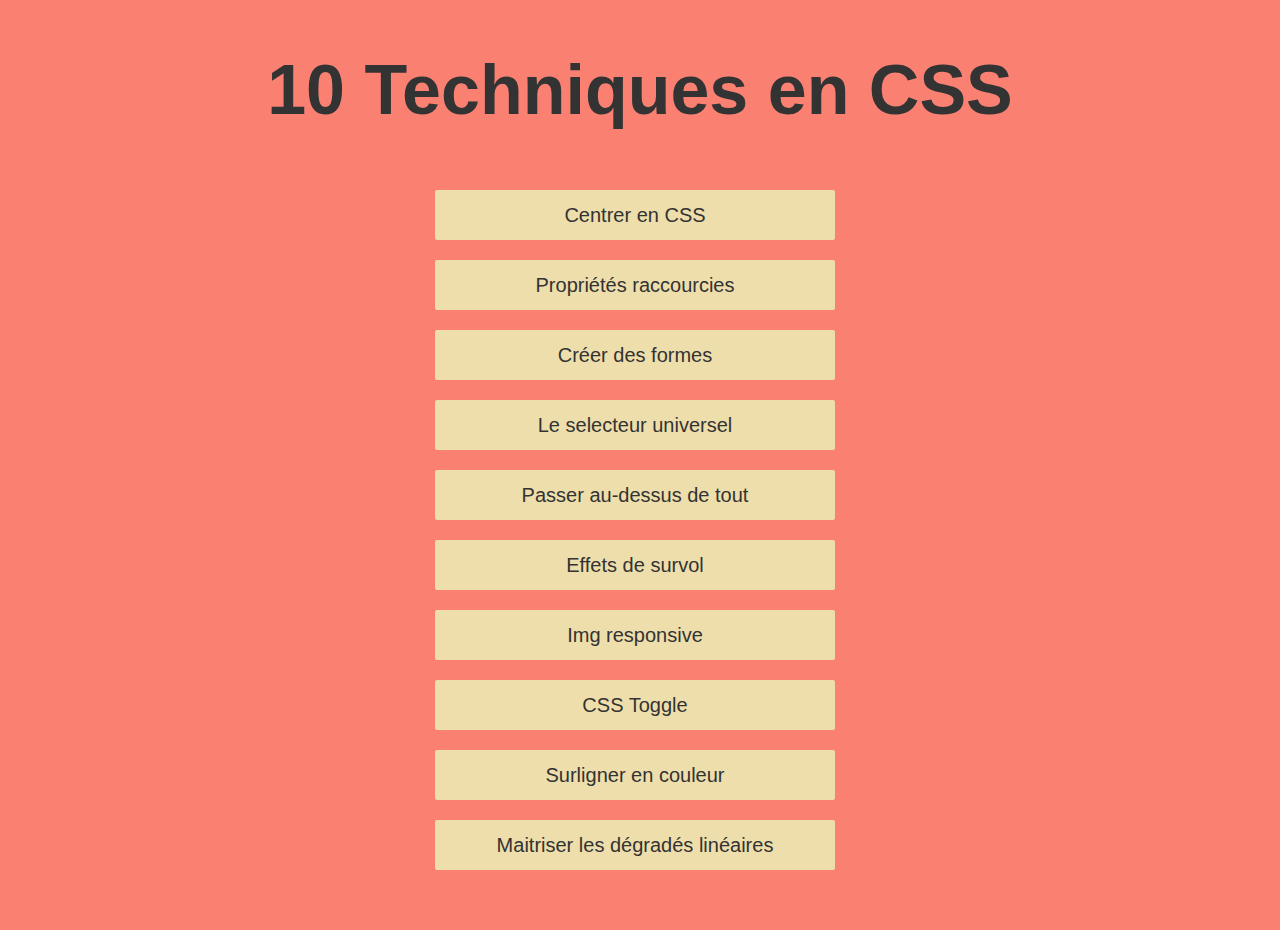
<file: index.html>
<!DOCTYPE html>
<html lang="fr">
<head>
    <meta charset="UTF-8">
    <meta name="viewport" content="width=device-width, initial-scale=1.0">
    <title>Astuces CSS</title>
    <link rel="stylesheet" href="style.css">
</head>
<body>
    <h1>10 Techniques en CSS</h1>
    <div class="container">

        <div class="contList contList1">
            <div class="item item1"><a href="./Astuces/astuce1/index.html">Centrer en CSS</a></div>
            <div class="item item2"><a href="./Astuces/astuce2/index.html">Propriétés raccourcies</a></div>
            <div class="item item3"><a href="./Astuces/astuce3/index.html">Créer des formes</a></div>
            <div class="item item4"><a href="./Astuces/astuce4/index.html">Le selecteur universel</a></div>
            <div class="item item5"><a href="./Astuces/astuce5/index.html">Passer au-dessus de tout</a></div>
            <div class="item item6"><a href="./Astuces/astuce6/index.html">Effets de survol</a></div>
            <div class="item item7"><a href="./Astuces/astuce7/index.html">Img responsive</a></div>
            <div class="item item8"><a href="./Astuces/astuce8/index.html">CSS Toggle</a></div>
            <div class="item item9"><a href="./Astuces/astuce9/index.html">Surligner en couleur</a></div>
            <div class="item item10"><a href="./Astuces/astuce10/index.html">Maitriser les dégradés linéaires</a></div>
        </div>


    </div>


</body>
</html>
</file>
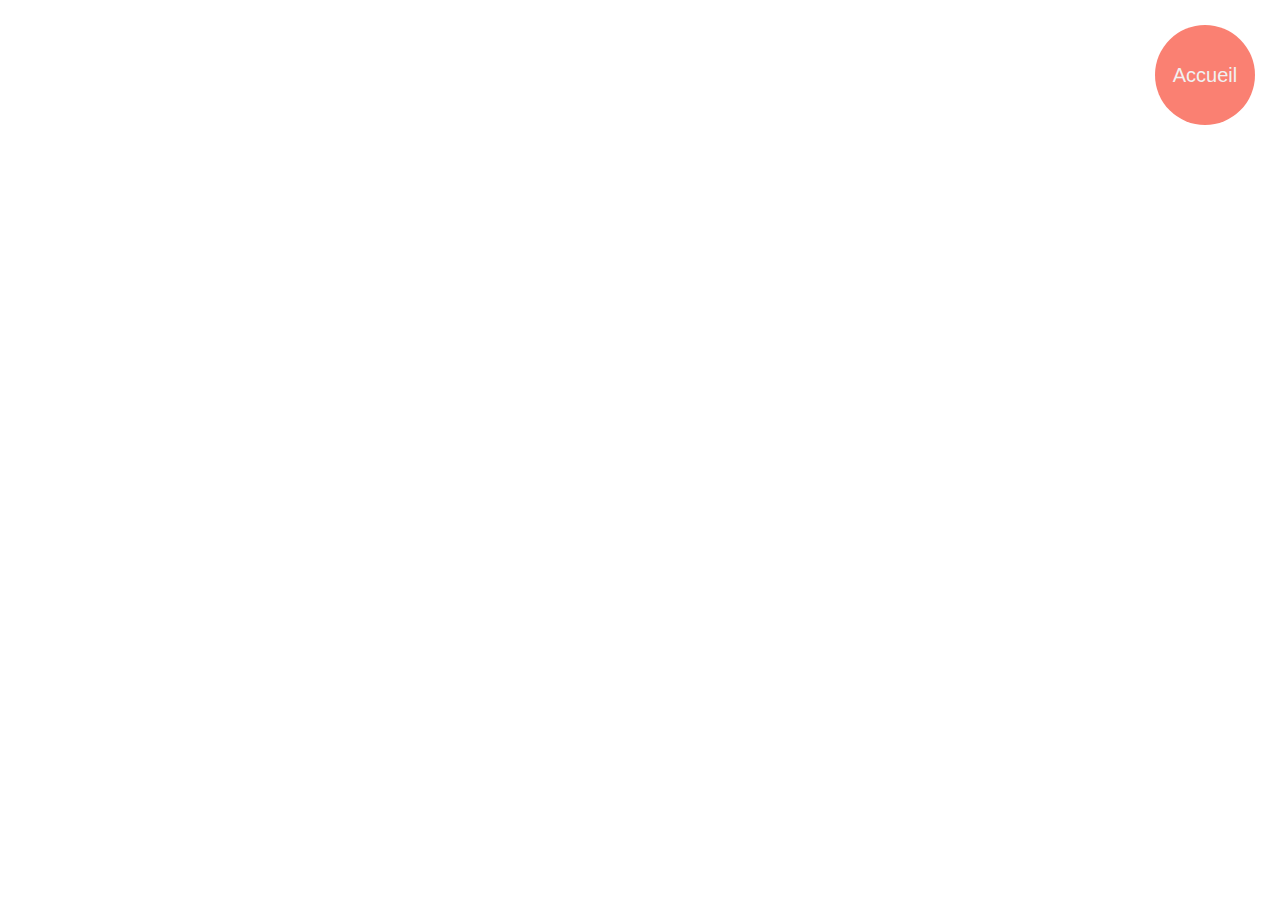
<file: Astuces/astuce1/index.html>
<!DOCTYPE html>
<html lang="fr">
<head>
    <meta charset="UTF-8">
    <meta name="viewport" content="width=device-width, initial-scale=1.0">
    <title>Astuces 1</title>
    <link rel="stylesheet" href="css1.css">
</head>
<body>
    
    <a class="btnRetour" href="../../index.html"> Accueil </a>



</body>
</html>
</file>
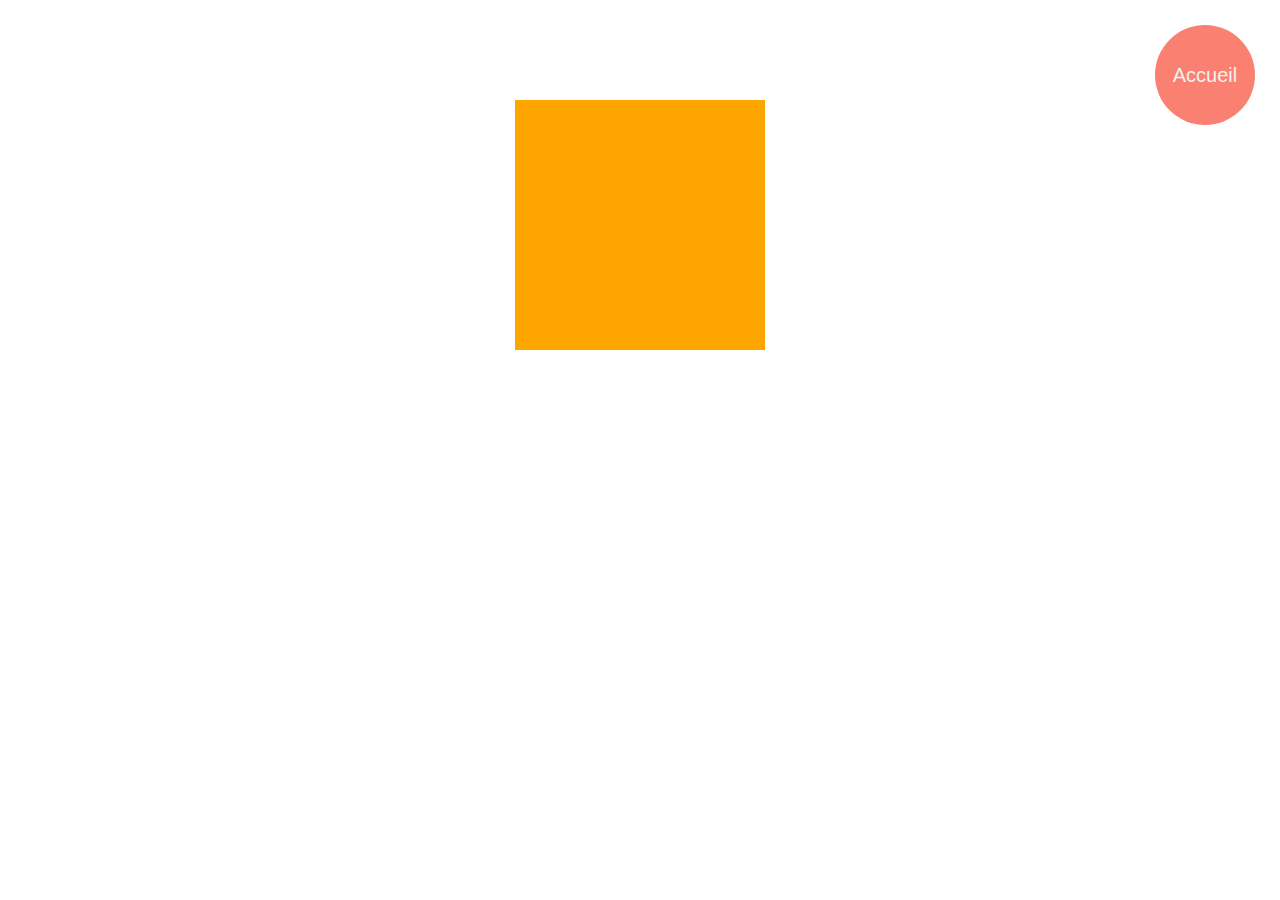
<file: Astuces/astuce10/index.html>
<!DOCTYPE html>
<html lang="en">
<head>
    <meta charset="UTF-8">
    <meta name="viewport" content="width=device-width, initial-scale=1.0">
    <title>Astuce 9</title>
    <link rel="stylesheet" href="css10.css">
</head>
<body>
    <a class="btnRetour" href="../../index.html"> Accueil </a>

    <div class="box"></div>


</body>
</html>
</file>
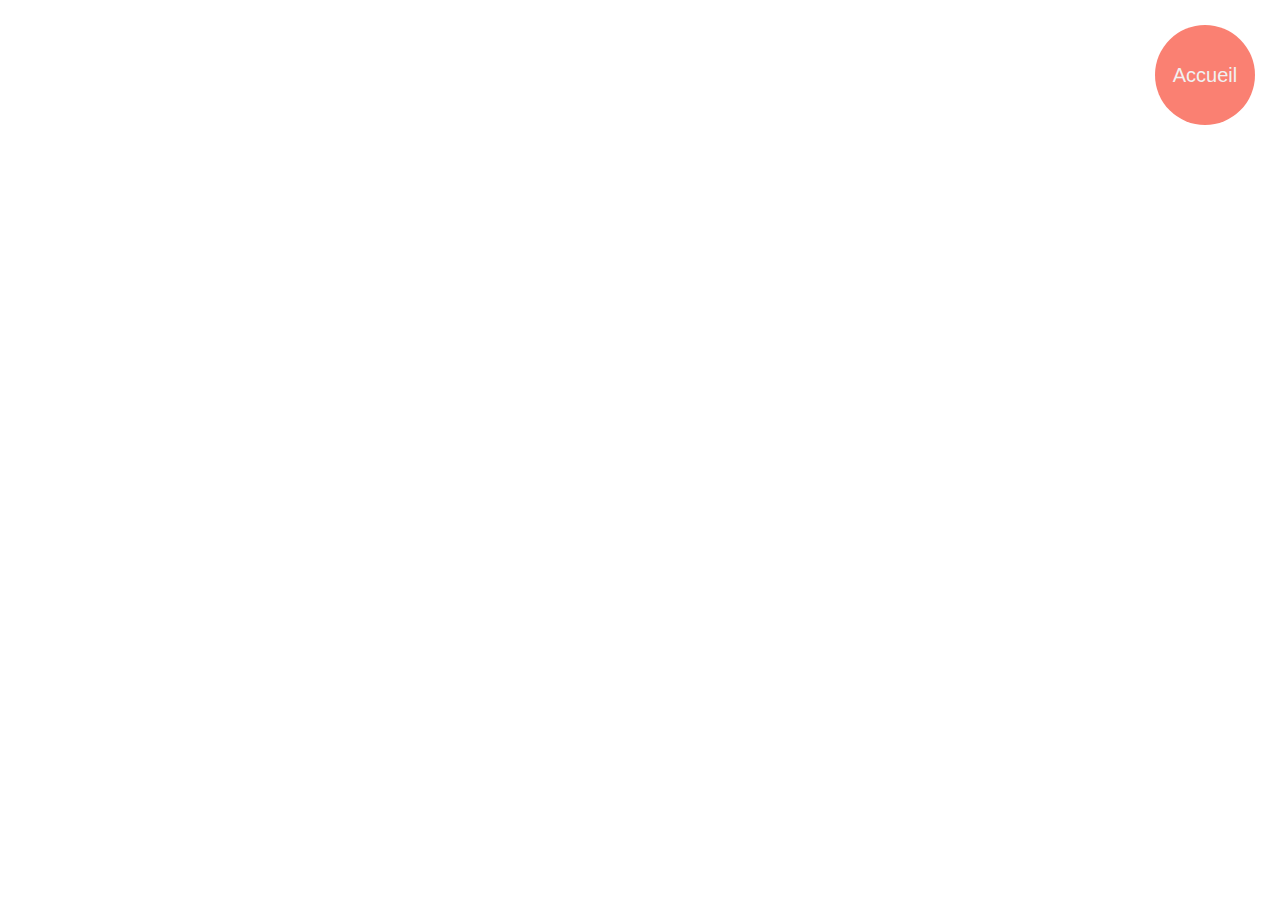
<file: Astuces/astuce2/index.html>
<!DOCTYPE html>
<html lang="fr">
<head>
    <meta charset="UTF-8">
    <meta name="viewport" content="width=device-width, initial-scale=1.0">
    <title>Astuces 2</title>
    <link rel="stylesheet" href="css2.css">
</head>
<body>
    
    <a class="btnRetour" href="../../index.html"> Accueil </a>


</body>
</html>
</file>
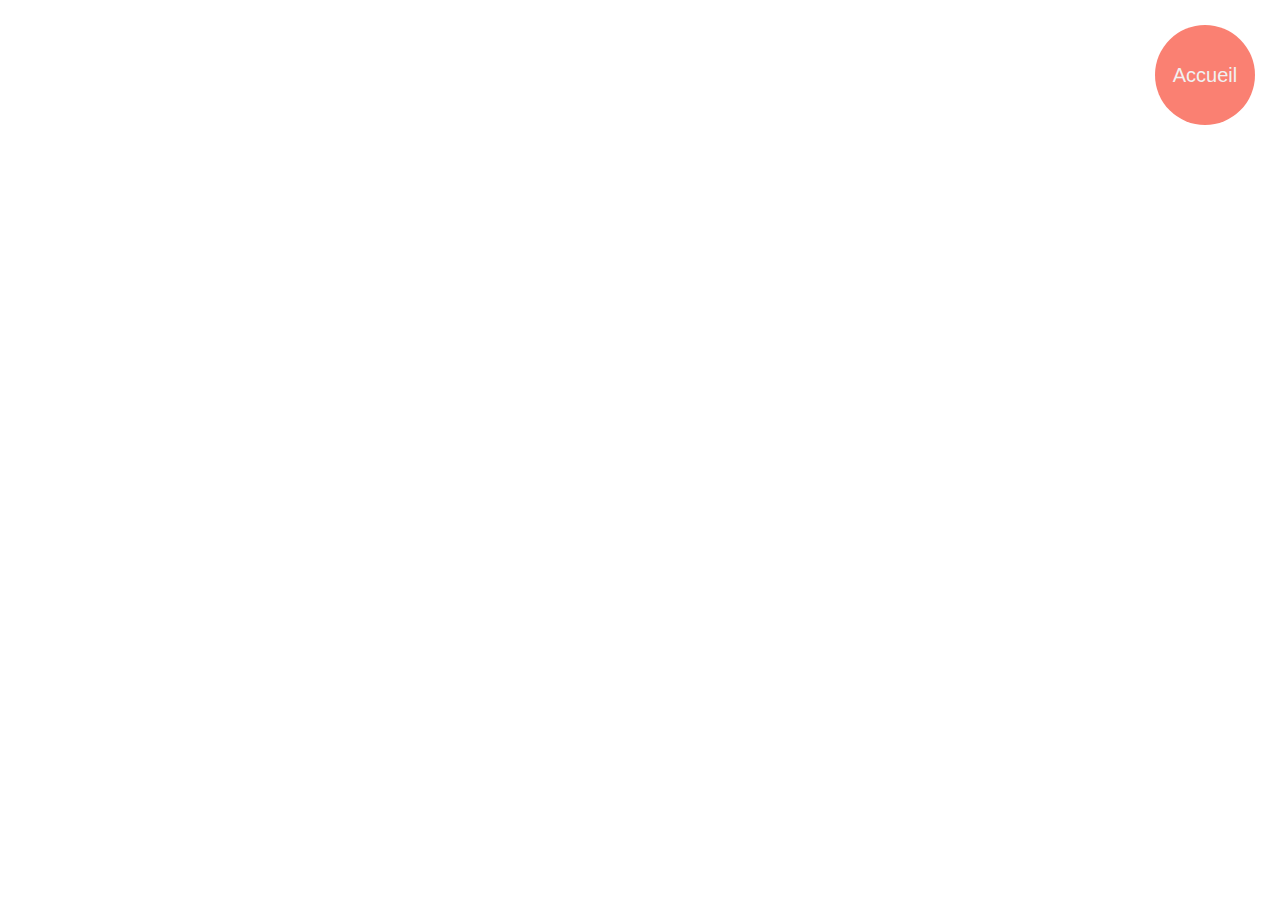
<file: Astuces/astuce3/index.html>
<!DOCTYPE html>
<html lang="en">
<head>
    <meta charset="UTF-8">
    <meta name="viewport" content="width=device-width, initial-scale=1.0">
    <title>Astuce 3</title>
    <link rel="stylesheet" href="css3.css">
</head>
<body>
    <a class="btnRetour" href="../../index.html"> Accueil </a>


</body>
</html>
</file>
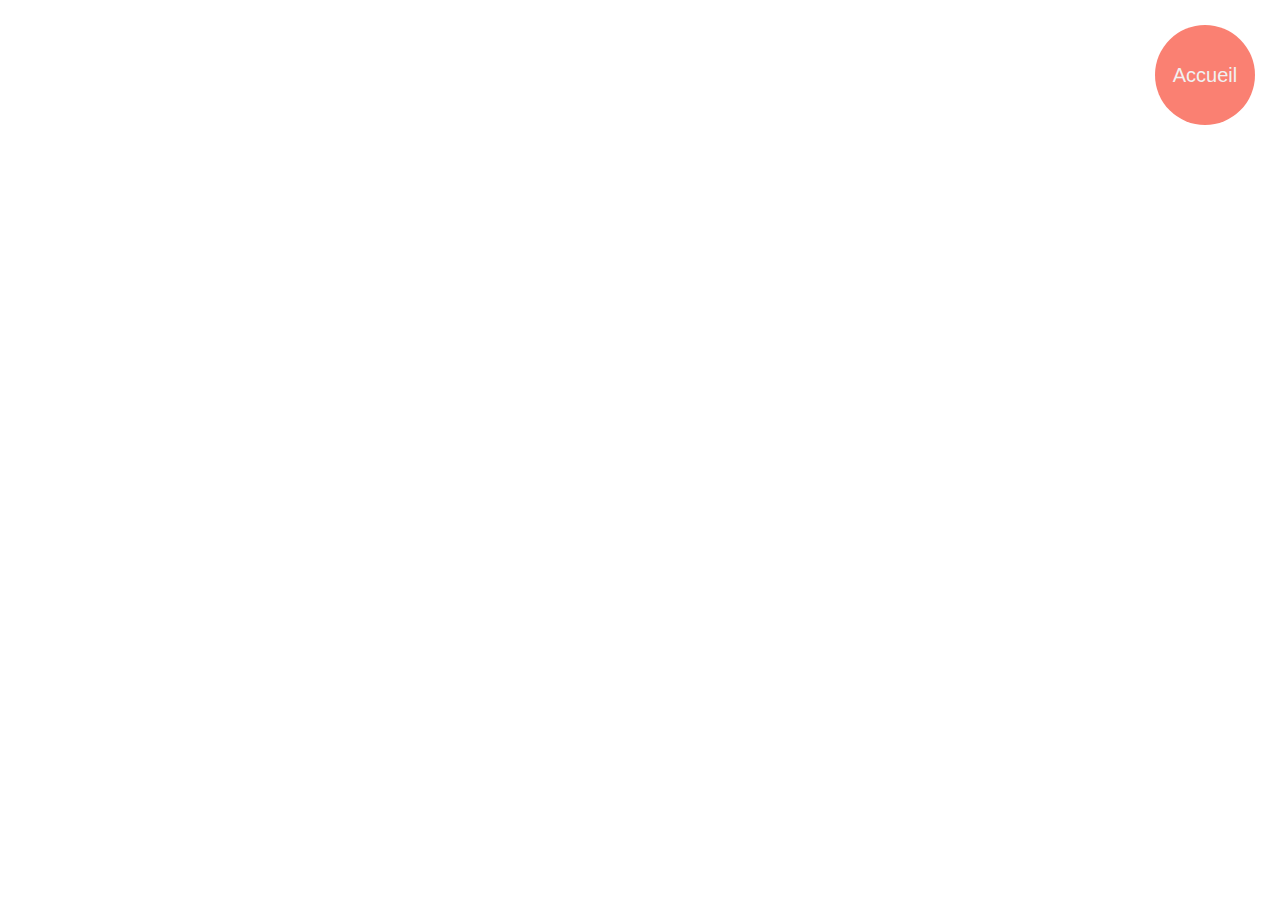
<file: Astuces/astuce4/index.html>
<!DOCTYPE html>
<html lang="en">
<head>
    <meta charset="UTF-8">
    <meta name="viewport" content="width=device-width, initial-scale=1.0">
    <title>Astuce 4</title>
    <link rel="stylesheet" href="css4.css">
</head>
<body>
    <a class="btnRetour" href="../../index.html"> Accueil </a>

    
</body>
</html>
</file>
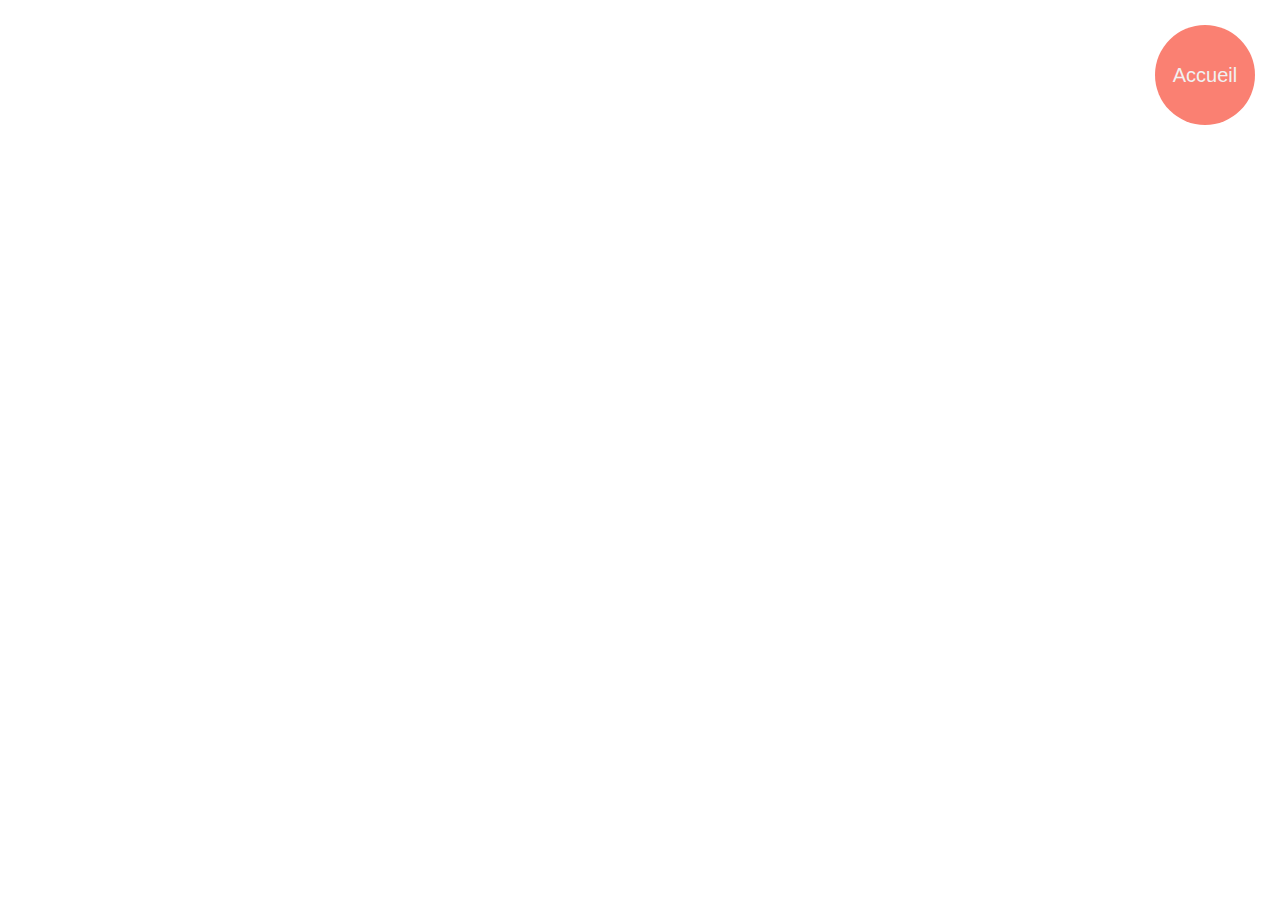
<file: Astuces/astuce5/index.html>
<!DOCTYPE html>
<html lang="en">
<head>
    <meta charset="UTF-8">
    <meta name="viewport" content="width=device-width, initial-scale=1.0">
    <title>Astuce 5</title>
    <link rel="stylesheet" href="css5.css">
</head>
<body>
    <a class="btnRetour" href="../../index.html"> Accueil </a>

    
</body>
</html>
</file>
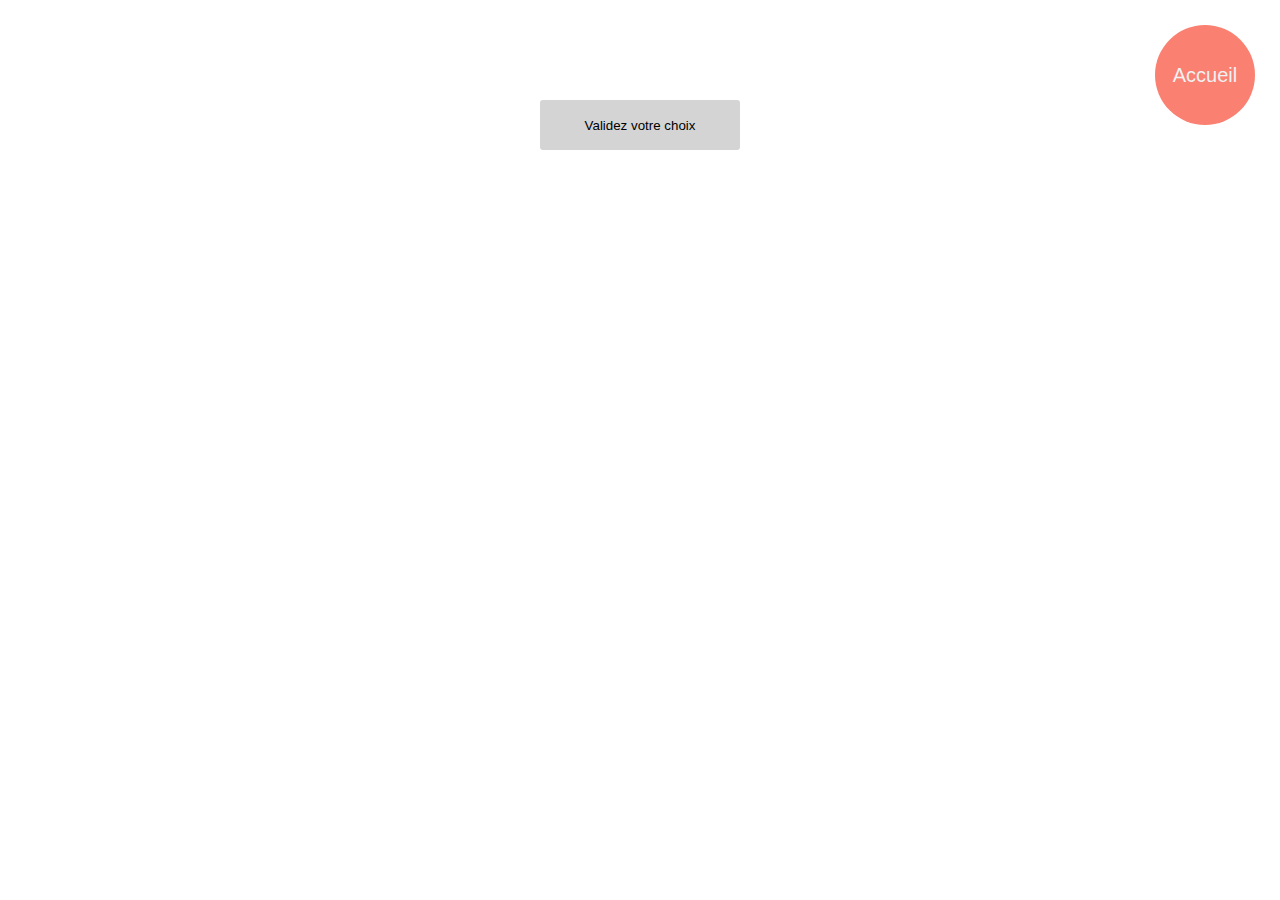
<file: Astuces/astuce6/index.html>
<!DOCTYPE html>
<html lang="en">
<head>
    <meta charset="UTF-8">
    <meta name="viewport" content="width=device-width, initial-scale=1.0">
    <title>Astuce 6</title>
    <link rel="stylesheet" href="css6.css">
</head>
<body>
    <a class="btnRetour" href="../../index.html"> Accueil </a>

<button>Validez votre choix</button>


<script>
    // Script
</script>
</body>
</html>
</file>
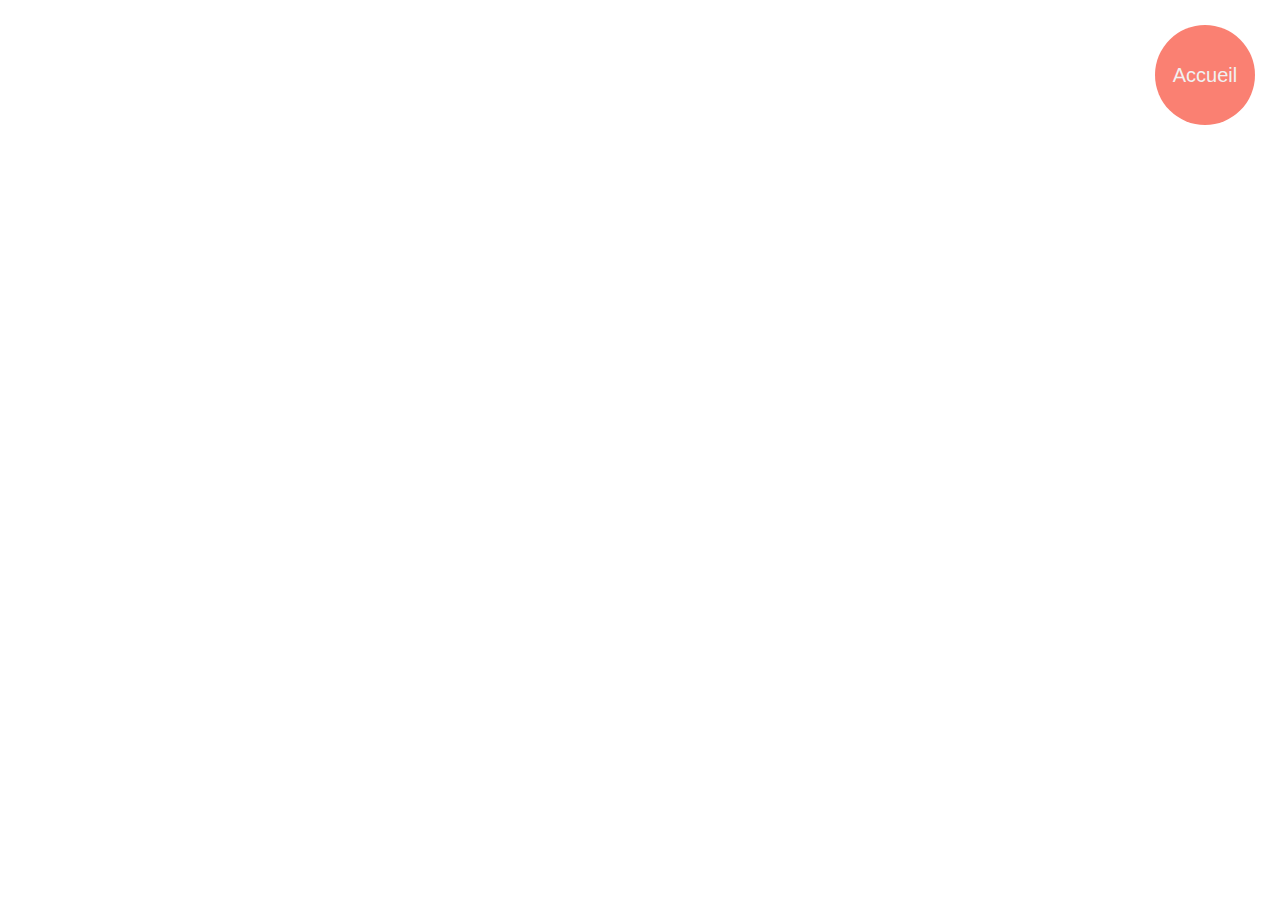
<file: Astuces/astuce7/index.html>
<!DOCTYPE html>
<html lang="en">
<head>
    <meta charset="UTF-8">
    <meta name="viewport" content="width=device-width, initial-scale=1.0">
    <title>Astuce 7</title>
    <link rel="stylesheet" href="css7.css">
</head>
<body>
    <a class="btnRetour" href="../../index.html"> Accueil </a>



</body>
</html>
</file>
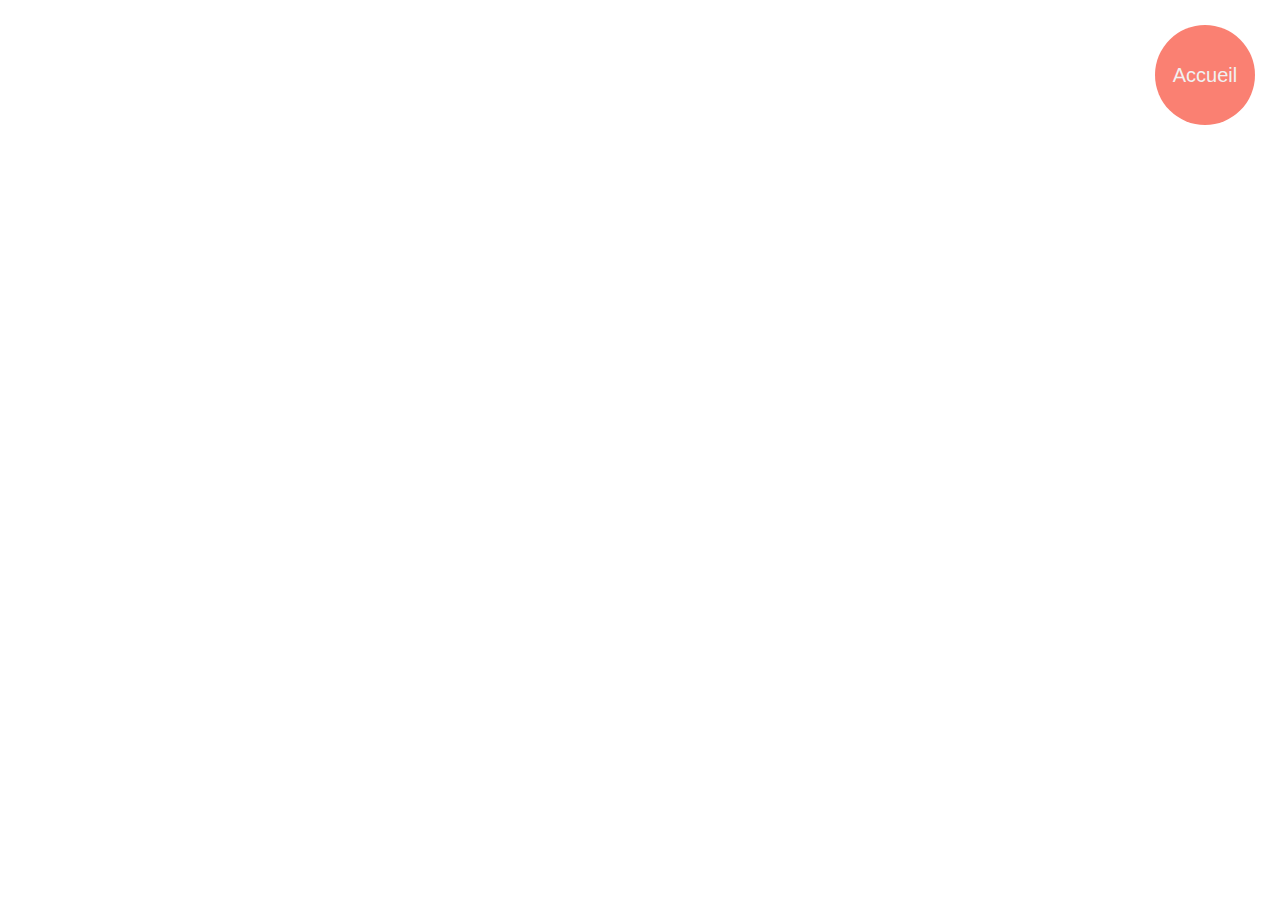
<file: Astuces/astuce8/index.html>
<!DOCTYPE html>
<html lang="en">
<head>
    <meta charset="UTF-8">
    <meta name="viewport" content="width=device-width, initial-scale=1.0">
    <title>Astuce 8</title>
    <link rel="stylesheet" href="css8.css">
</head>
<body>
    <a class="btnRetour" href="../../index.html"> Accueil </a>



</body>
</html>
</file>
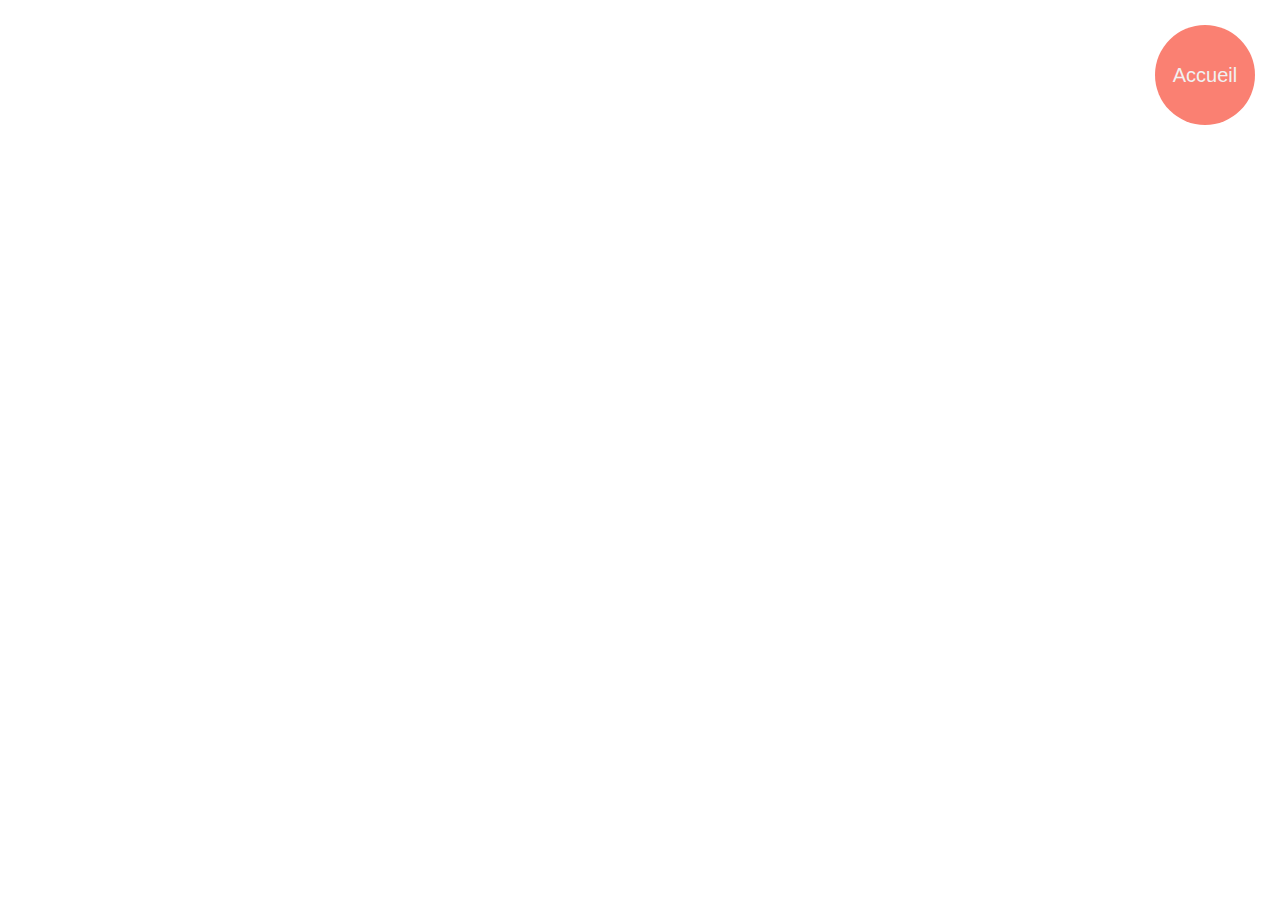
<file: Astuces/astuce9/index.html>
<!DOCTYPE html>
<html lang="en">
<head>
    <meta charset="UTF-8">
    <meta name="viewport" content="width=device-width, initial-scale=1.0">
    <title>Astuce 9</title>
    <link rel="stylesheet" href="css9.css">
</head>
<body>
    <a class="btnRetour" href="../../index.html"> Accueil </a>

  </div>
</body>
</html>
</file>
<file: style.css>
*, ::before, ::after {
    box-sizing: border-box;
    margin: 0;
    padding: 0;
}
/* #382d3b, #d84361, #c6ce9d, #eedeab */
body {
    font-family: sans-serif;
    height: 100vh;
    background: salmon;
}

h1 {
    background: salmon;
    text-align: center;
    color: #333;
    font-size: 70px;
    padding: 50px 0 0 0;
    font-family: Arial, Helvetica, sans-serif;
}

.container {
    background: salmon;
    width: 100%;
    min-height: 800px;
    display: flex;
    justify-content: center;
    align-items: center;
}

.contList1 {
    margin-right: 10px;
}

.item {
    width: 100%;
    height: 50px;
    width: 400px;
    margin: 20px;
    background: #eedeab;
    border-radius: 2px;
    transition: all .1s ease-in;
}
.item:hover {
    transform: scale(1.1);
    background: #ffefb8;
}
.item a {

    width: 100%;
    height: 100%;
    font-size: 20px;
    color: #333;
    text-decoration: none;
    text-align: center;
    display: flex;
    justify-content: center;
    align-items: center;
}

@media screen and (max-width: 800px) {
    h1 {
        font-size: 50px;
    }
}

@media screen and (max-width: 545px) {
    h1 {
        font-size: 40px;
    }
    .item {
        width: 80%;
    }
    .item a{
        font-size: 16px;
    }
}

@media screen and (max-width: 443px) {
    h1 {
        font-size: 25px;
    }
}
</file>
<file: Astuces/astuce1/css1.css>
.btnRetour {
    width: 100px;
    height: 100px;
    display: flex;
    justify-content: center;
    align-items: center;
    background: salmon;
    border-radius: 50%;
    z-index: 100;
    position: absolute;
    top: 25px;
    right: 25px;
    color: #f1f1f1;
    text-decoration: none;
    font-size: 20px;
    box-shadow: 0 0 0 0 salmon;
    animation: pulse 1.3s infinite;
    font-family: Arial, Helvetica, sans-serif;
}

@keyframes pulse {
    to
    {
        box-shadow: 0 0 0 12px rgba(255, 255, 255, 0.01);
    }
}
</file>
<file: Astuces/astuce10/css10.css>
*, ::before, ::after {
    box-sizing: border-box;
    padding: 0;
    margin: 0;
}

.btnRetour {
    width: 100px;
    height: 100px;
    display: flex;
    justify-content: center;
    align-items: center;
    background: salmon;
    border-radius: 50%;
    position: absolute;
    z-index: 100;
    top: 25px;
    right: 25px;
    color: #f1f1f1;
    text-decoration: none;
    font-size: 20px;
    box-shadow: 0 0 0 0 salmon;
    animation: pulse 1.3s infinite;
    font-family: Arial, Helvetica, sans-serif;
}

@keyframes pulse {
    to
    {
        box-shadow: 0 0 0 12px rgba(255, 255, 255, 0.01);
    }
}


.box {
    width: 250px;
    height: 250px;
    background: orange;
    margin: 100px auto 0 auto;
}
</file>
<file: Astuces/astuce2/css2.css>
.btnRetour {
    width: 100px;
    height: 100px;
    display: flex;
    justify-content: center;
    align-items: center;
    background: salmon;
    border-radius: 50%;
    position: absolute;
    z-index: 100;
    top: 25px;
    right: 25px;
    color: #f1f1f1;
    text-decoration: none;
    font-size: 20px;
    box-shadow: 0 0 0 0 salmon;
    animation: pulse 1.3s infinite;
    font-family: Arial, Helvetica, sans-serif;
}

@keyframes pulse {
    to
    {
        box-shadow: 0 0 0 12px rgba(255, 255, 255, 0.01);
    }
}
</file>
<file: Astuces/astuce3/css3.css>
.btnRetour {
    width: 100px;
    height: 100px;
    display: flex;
    justify-content: center;
    align-items: center;
    background: salmon;
    border-radius: 50%;
    position: absolute;
    z-index: 100;
    top: 25px;
    right: 25px;
    color: #f1f1f1;
    text-decoration: none;
    font-size: 20px;
    box-shadow: 0 0 0 0 salmon;
    animation: pulse 1.3s infinite;
    font-family: Arial, Helvetica, sans-serif;
}

@keyframes pulse {
    to
    {
        box-shadow: 0 0 0 12px rgba(255, 255, 255, 0.01);
    }
}

body {
    margin: 0;
}
</file>
<file: Astuces/astuce4/css4.css>
*, ::before, ::after {
    box-sizing: border-box;
    padding: 0;
    margin: 0;
}

* {
    -webkit-transition: all 0.2s ease;
    -moz-transition: all 0.2s ease;
    -o-transition: all 0.2s ease;
}

.btnRetour {
    width: 100px;
    height: 100px;
    display: flex;
    justify-content: center;
    align-items: center;
    background: salmon;
    border-radius: 50%;
    position: absolute;
    z-index: 100;
    top: 25px;
    right: 25px;
    color: #f1f1f1;
    text-decoration: none;
    font-size: 20px;
    box-shadow: 0 0 0 0 salmon;
    animation: pulse 1.3s infinite;
    font-family: Arial, Helvetica, sans-serif;
}

@keyframes pulse {
    to
    {
        box-shadow: 0 0 0 12px rgba(255, 255, 255, 0.01);
    }
}
</file>
<file: Astuces/astuce5/css5.css>
*, ::before, ::after {
    box-sizing: border-box;
    padding: 0;
    margin: 0;
}

.btnRetour {
    width: 100px;
    height: 100px;
    display: flex;
    justify-content: center;
    align-items: center;
    background: salmon;
    border-radius: 50%;
    position: absolute;
    z-index: 100;
    top: 25px;
    right: 25px;
    color: #f1f1f1;
    text-decoration: none;
    font-size: 20px;
    box-shadow: 0 0 0 0 salmon;
    animation: pulse 1.3s infinite;
    font-family: Arial, Helvetica, sans-serif;
}

@keyframes pulse {
    to
    {
        box-shadow: 0 0 0 12px rgba(255, 255, 255, 0.01);
    }
}
</file>
<file: Astuces/astuce6/css6.css>
*, ::before, ::after {
    box-sizing: border-box;
    padding: 0;
    margin: 0;
}

.btnRetour {
    width: 100px;
    height: 100px;
    display: flex;
    justify-content: center;
    align-items: center;
    background: salmon;
    border-radius: 50%;
    position: absolute;
    z-index: 100;
    top: 25px;
    right: 25px;
    color: #f1f1f1;
    text-decoration: none;
    font-size: 20px;
    box-shadow: 0 0 0 0 salmon;
    animation: pulse 1.3s infinite;
    font-family: Arial, Helvetica, sans-serif;
}

@keyframes pulse {
    to
    {
        box-shadow: 0 0 0 12px rgba(255, 255, 255, 0.01);
    }
}
button {
    outline: none;
    border: none;
    width: 200px;
    height: 50px;
    background: rgb(212, 212, 212);
    color: #000;
    border-radius: 3px;
    cursor: pointer;
    display: block;
    margin: 100px auto;
    overflow: hidden;
}
</file>
<file: Astuces/astuce7/css7.css>
*, ::before, ::after {
    box-sizing: border-box;
    padding: 0;
    margin: 0;
}

.btnRetour {
    width: 100px;
    height: 100px;
    display: flex;
    justify-content: center;
    align-items: center;
    background: salmon;
    border-radius: 50%;
    position: absolute;
    z-index: 100;
    top: 25px;
    right: 25px;
    color: #f1f1f1;
    text-decoration: none;
    font-size: 20px;
    box-shadow: 0 0 0 0 salmon;
    animation: pulse 1.3s infinite;
    font-family: Arial, Helvetica, sans-serif;
}

@keyframes pulse {
    to
    {
        box-shadow: 0 0 0 12px rgba(255, 255, 255, 0.01);
    }
}
</file>
<file: Astuces/astuce8/css8.css>
*, ::before, ::after {
    box-sizing: border-box;
    padding: 0;
    margin: 0;
}

.btnRetour {
    width: 100px;
    height: 100px;
    display: flex;
    justify-content: center;
    align-items: center;
    background: salmon;
    border-radius: 50%;
    position: absolute;
    z-index: 100;
    top: 25px;
    right: 25px;
    color: #f1f1f1;
    text-decoration: none;
    font-size: 20px;
    box-shadow: 0 0 0 0 salmon;
    animation: pulse 1.3s infinite;
    font-family: Arial, Helvetica, sans-serif;
}

@keyframes pulse {
    to
    {
        box-shadow: 0 0 0 12px rgba(255, 255, 255, 0.01);
    }
}
/* 🔥 🚀 */
</file>
<file: Astuces/astuce9/css9.css>
*, ::before, ::after {
    box-sizing: border-box;
    padding: 0;
    margin: 0;
}

.btnRetour {
    width: 100px;
    height: 100px;
    display: flex;
    justify-content: center;
    align-items: center;
    background: salmon;
    border-radius: 50%;
    position: absolute;
    z-index: 100;
    top: 25px;
    right: 25px;
    color: #f1f1f1;
    text-decoration: none;
    font-size: 20px;
    box-shadow: 0 0 0 0 salmon;
    animation: pulse 1.3s infinite;
    font-family: Arial, Helvetica, sans-serif;
}

@keyframes pulse {
    to
    {
        box-shadow: 0 0 0 12px rgba(255, 255, 255, 0.01);
    }
}
</file>
